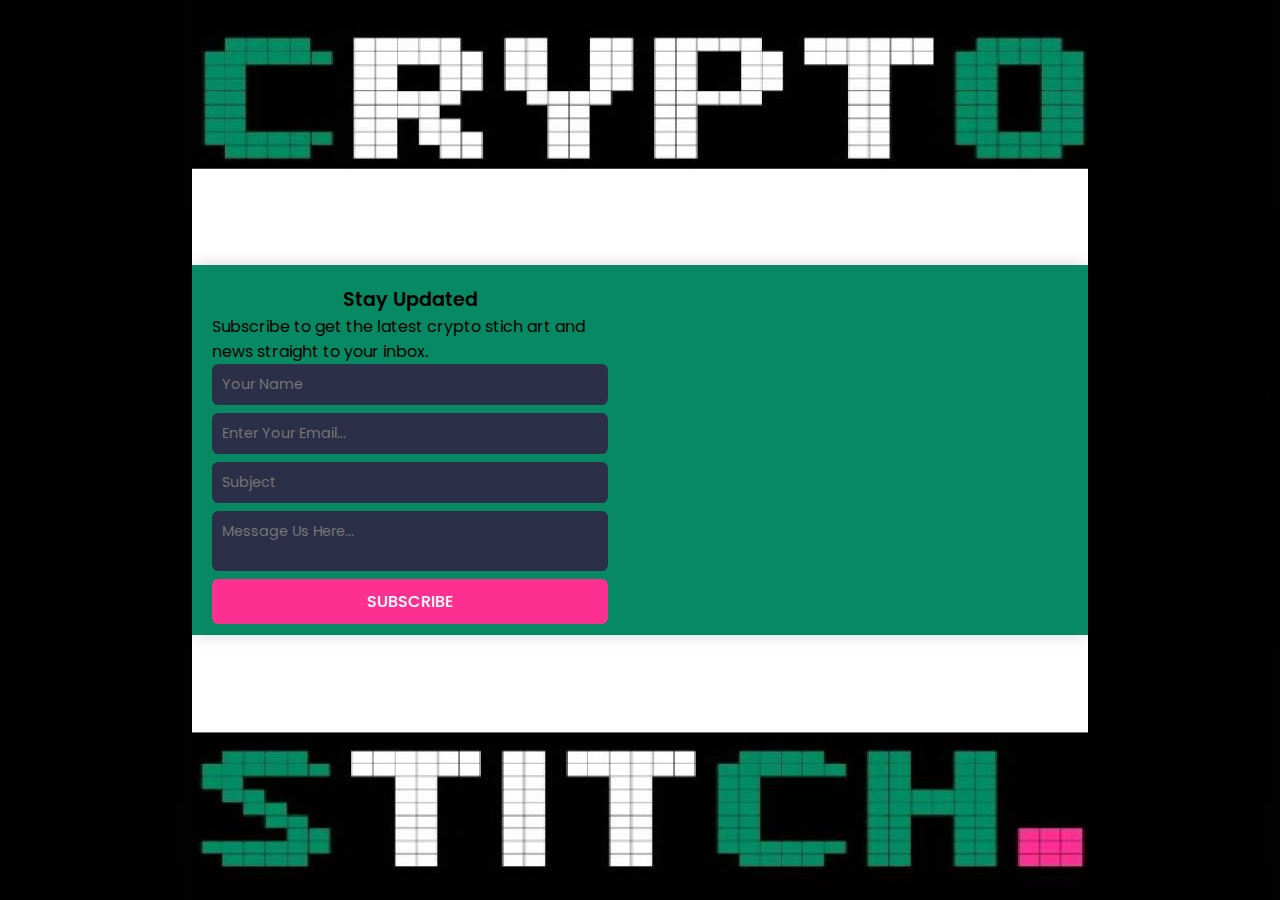
<file: index.html>
<!DOCTYPE html>
<html lang="en">
<head>
  <meta charset="UTF-8">
  <meta http-equiv="X-UA-Compatible" content="IE=Edge">
  <meta name="viewport" content="width=device-width, initial-scale=1.0">
  <title>Newsletter Signup</title>
  <link rel="stylesheet" href="style.css">
</head>
<body>
   <section>
      <div class="contact-container"> 
        <div class="form-container">
          <h3>Stay Updated</h3>
          <p>Subscribe to get the latest crypto stich art and news straight to your inbox.</p>
          <form action="thanks.html" class="contact-form" method="POST">
            <input type="text" name="name" placeholder="Your Name" required>
            <input type="email" name="email" id="" placeholder="Enter Your Email..." required>
            <input type="text" name="subject" id="" placeholder="Subject" required>
            <textarea name="message" id="" cols="30" rows="10" placeholder="Message Us Here..." required></textarea>
            <input type="submit" value="Subscribe" class="send-button">
          </form>
        </div>
        <div class="map">
          <iframe src="https://www.google.com/maps/embed?pb=!1m18!1m12!1m3!1d9614.929341849038!2d-1.1423284!3d52.9532391!2m3!1f0!2f0!3f0!3m2!1i1024!2i768!4f13.1!3m3!1m2!1s0x4879c3d6133ab13f%3A0x9176c111e7e84288!2sNottingham%20NG1%201GJ%2C%20UK!5e0!3m2!1sen!2sin!4v1748364957263!5m2!1sen!2sin" frameborder="0" 
          style="border:0;" 
          allowfullscreen="" loading="lazy" 
          referrerpolicy="no-referrer-when-downgrade"></iframe>
        </div>
      </div>
   </section>
</body>
</html>
</file>
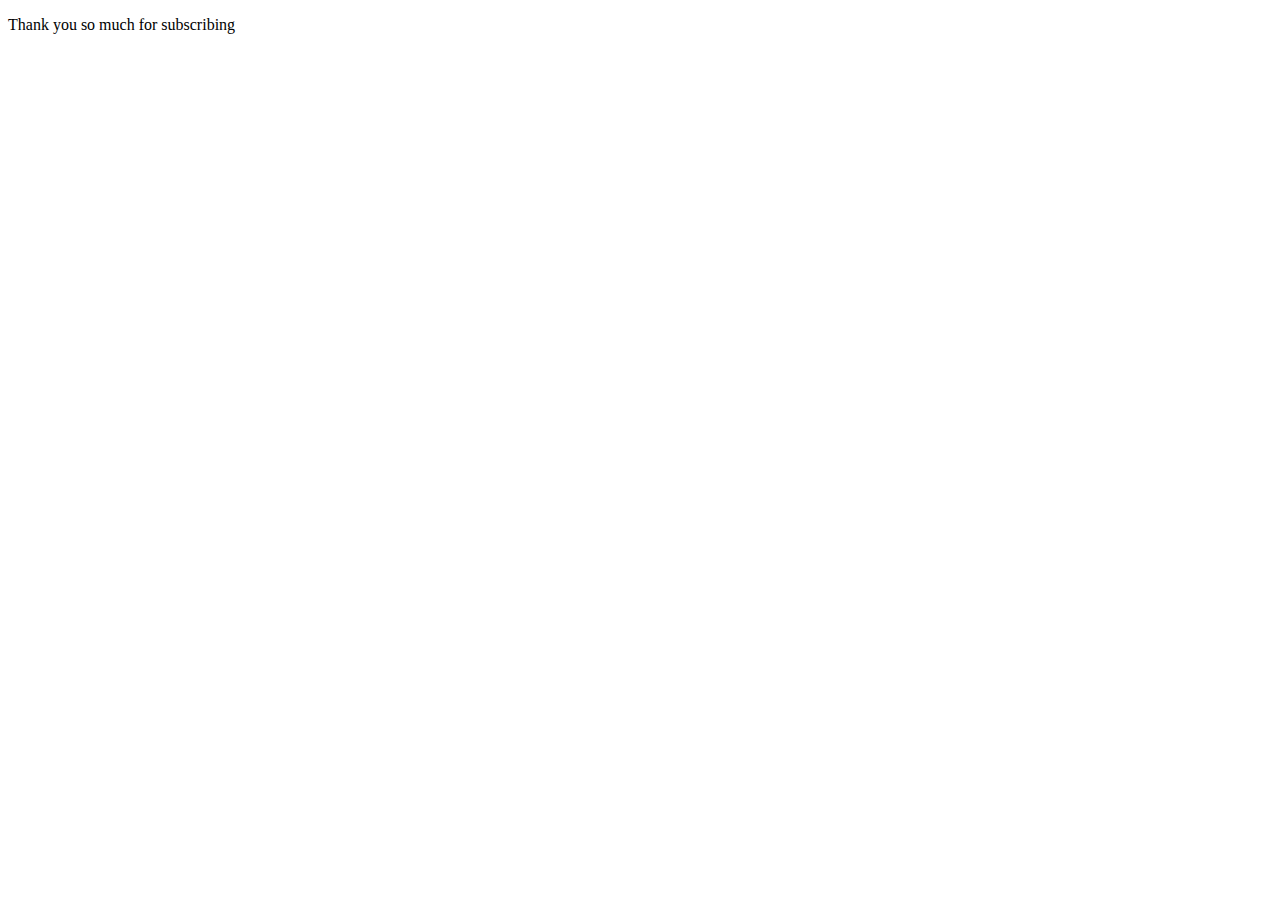
<file: thanks.html>
<!DOCTYPE html>
<html lang="en">
<head>
  <meta charset="UTF-8">
  <meta name="viewport" content="width=device-width, initial-scale=1.0">
  <title>Document</title>
</head>
<body>
  <p style="align-items: center; justify-content: center;">Thank you so much for subscribing </p>
</body>
</html>
</file>
<file: style.css>
@import url('https://fonts.googleapis.com/css2?family=Poppins:wght@400;500;600;700&display=swap');
* {
font-family: "Poppins", sans-serif;
margin:0;
padding:0; 
scroll-behavior: smooth;
box-sizing: border-box;
}

body{
  background-image: url(images/crypto-stich.jpg);
  background-repeat: no-repeat;
  background-size: 100% 100%;
  height: 100vh;
  display: flex;
  flex-direction: column;
  align-items: center;
  justify-content: center;
}

.contact-container{
  max-height: 370px;
  max-width: 896px;
  margin: auto;
  width: 100%;
  display: grid;
  grid-template-columns: repeat(2, 1fr);
  gap: 1.5rem;
  background: #078a63;
  box-shadow: 0 0 1rem hsla(0 0 0/16%);
  border-radius: 0rem;
  overflow: hidden;
}

.form-container{
 padding: 20px;
}

.form-container h3{
  text-align: center;
  font-size: 1.2rem;
  font-weight: 600;
  margin-bottom: 0rem;
}

.contact-form{
  display: grid;
  row-gap: 0.5rem;
}

.contact-form input, .contact-form textarea{
  width: 100%;
  border: none;
  outline: none;
  background: #2c2f48;
  padding: 10px;
  font-size: 0.9rem;
  color: #fff;
  border-radius: 0.4rem;
}

.contact-form textarea{
  resize: none;
  height: 60px;
}

.contact-form .send-button{
  border: none;
  outline: none;
  background: #fc3090; 
  font-size: 1rem;
  font-weight: 500;
  text-transform: uppercase;
  cursor: pointer;
}

.contact-form .send-button:hover{
  background: hsl(181, 100%, 44%, 0.8);
  transition: 0.3s all linear;
}

.map iframe{
  width: 100%;
  height: 370px;
}
</file>
